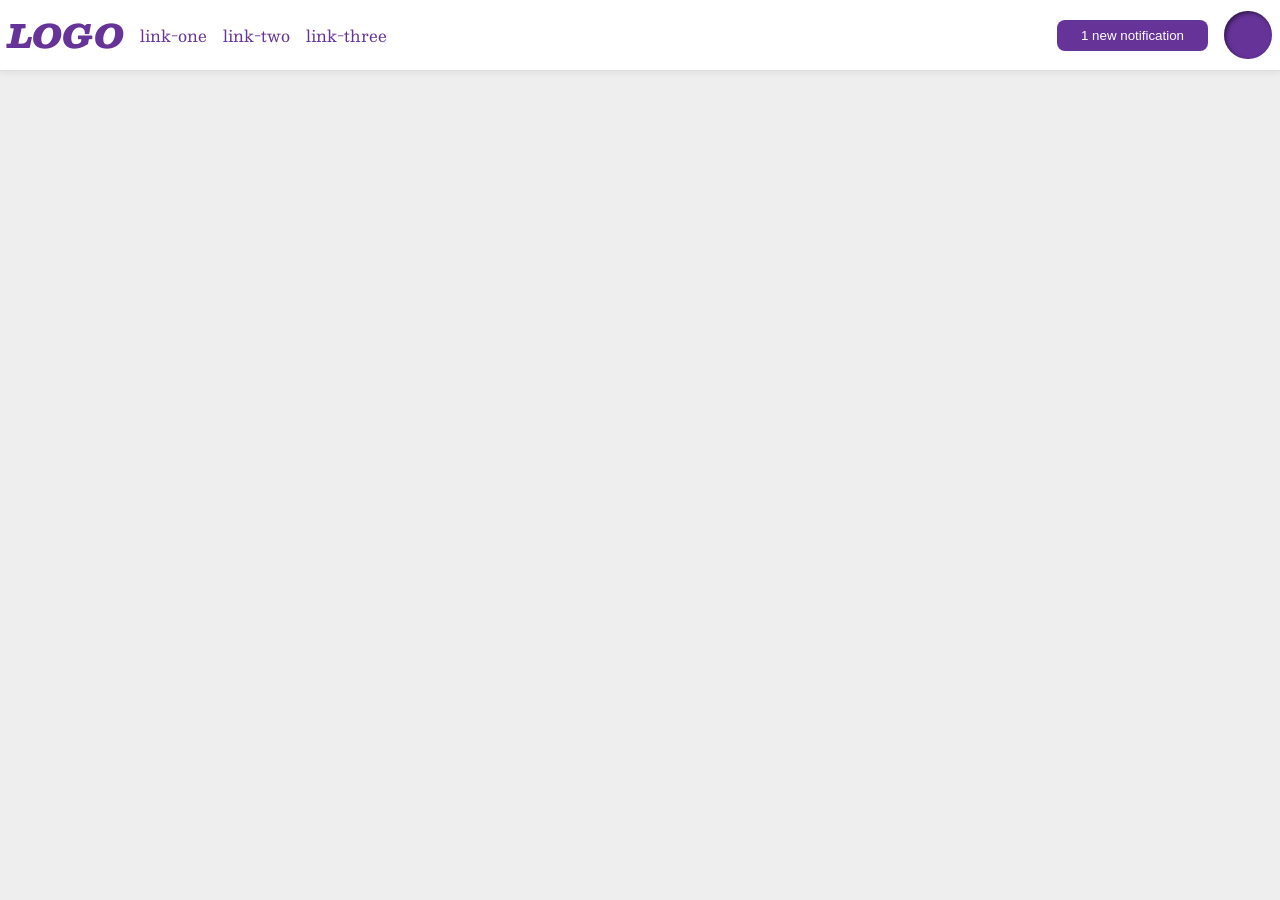
<file: flex/03-flex-header-2/index.html>
<!DOCTYPE html>
<html lang="en">
  <head>
    <meta charset="UTF-8">
    <meta http-equiv="X-UA-Compatible" content="IE=edge">
    <meta name="viewport" content="width=device-width, initial-scale=1.0">
    <title>Flex Header 2</title>
    <link rel="stylesheet" href="style.css">
  </head>
  <body>
    <div class="header">
      <div class="header-left">
        <div class="logo">
          LOGO
        </div>
        <ul class="links">
          <li><a href="https://google.com">link-one</a></li>
          <li><a href="https://google.com">link-two</a></li>
          <li><a href="https://google.com">link-three</a></li>
        </ul>
      </div>
      <div class="header-right">
        <button class="notifications">
          1 new notification
        </button>
        <div class="profile-image"></div>
      </div>
    </div>
  </body>
</html>
</file>
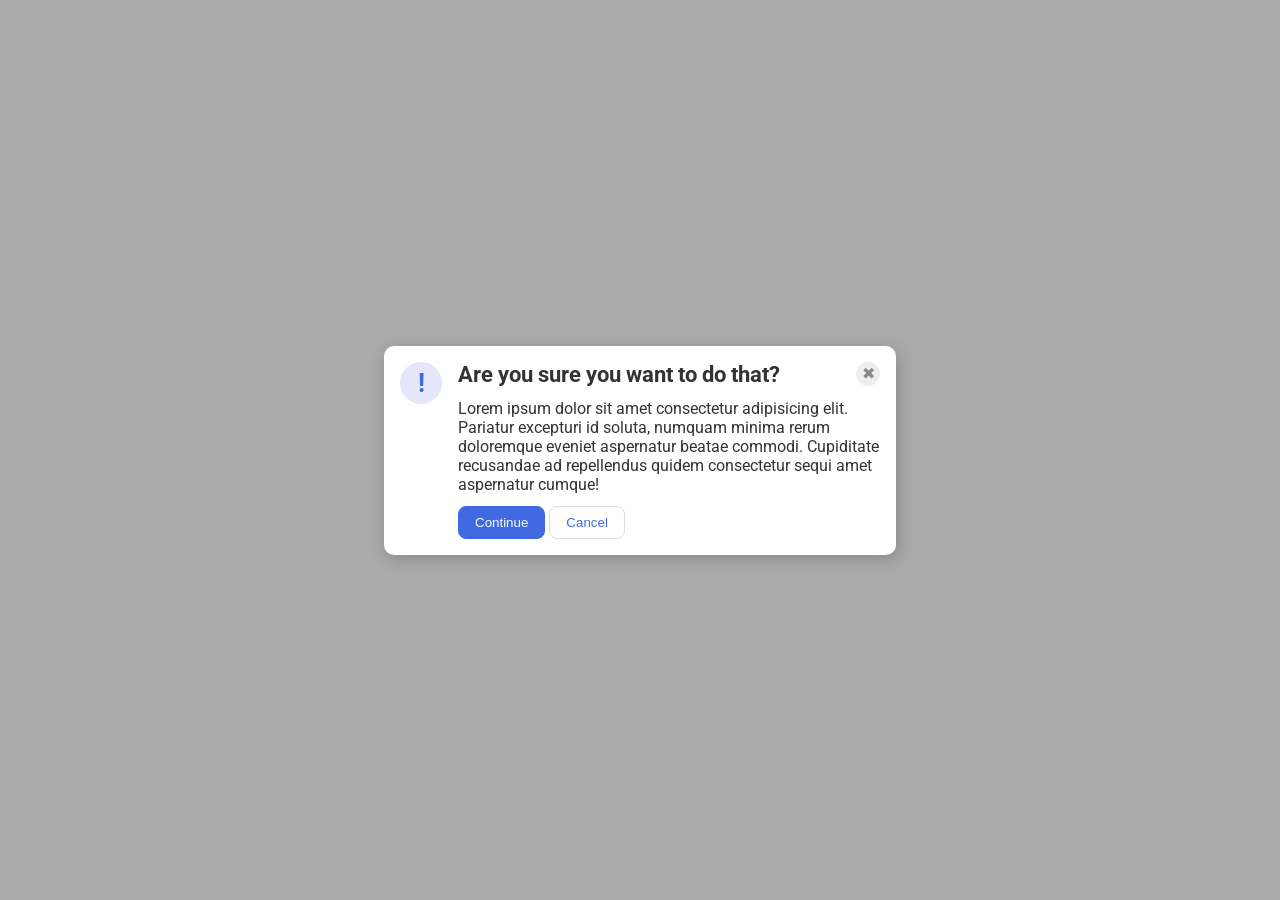
<file: flex/05-flex-modal/index.html>
<!DOCTYPE html>
<html lang="en">
  <head>
    <meta charset="UTF-8">
    <meta http-equiv="X-UA-Compatible" content="IE=edge">
    <meta name="viewport" content="width=device-width, initial-scale=1.0">
    <link rel="stylesheet" href="style.css">
    <title>Modal</title>
  </head>
  <body>
    <div class="modal">
      <div class="icon">!</div>
      <div class="modal-col">
        <div class="header-container">
          <div class="header">Are you sure you want to do that?</div>
          <button class="close-button">✖</button>
        </div>
        <div class="text">Lorem ipsum dolor sit amet consectetur adipisicing elit. Pariatur excepturi id soluta, numquam minima rerum doloremque eveniet aspernatur beatae commodi. Cupiditate recusandae ad repellendus quidem consectetur sequi amet aspernatur cumque!</div>
        <div class="button-container">
          <button class="continue">Continue</button>
          <button class="cancel">Cancel</button>
        </div>
      </div>
    </div>
  </body>
</html>
</file>
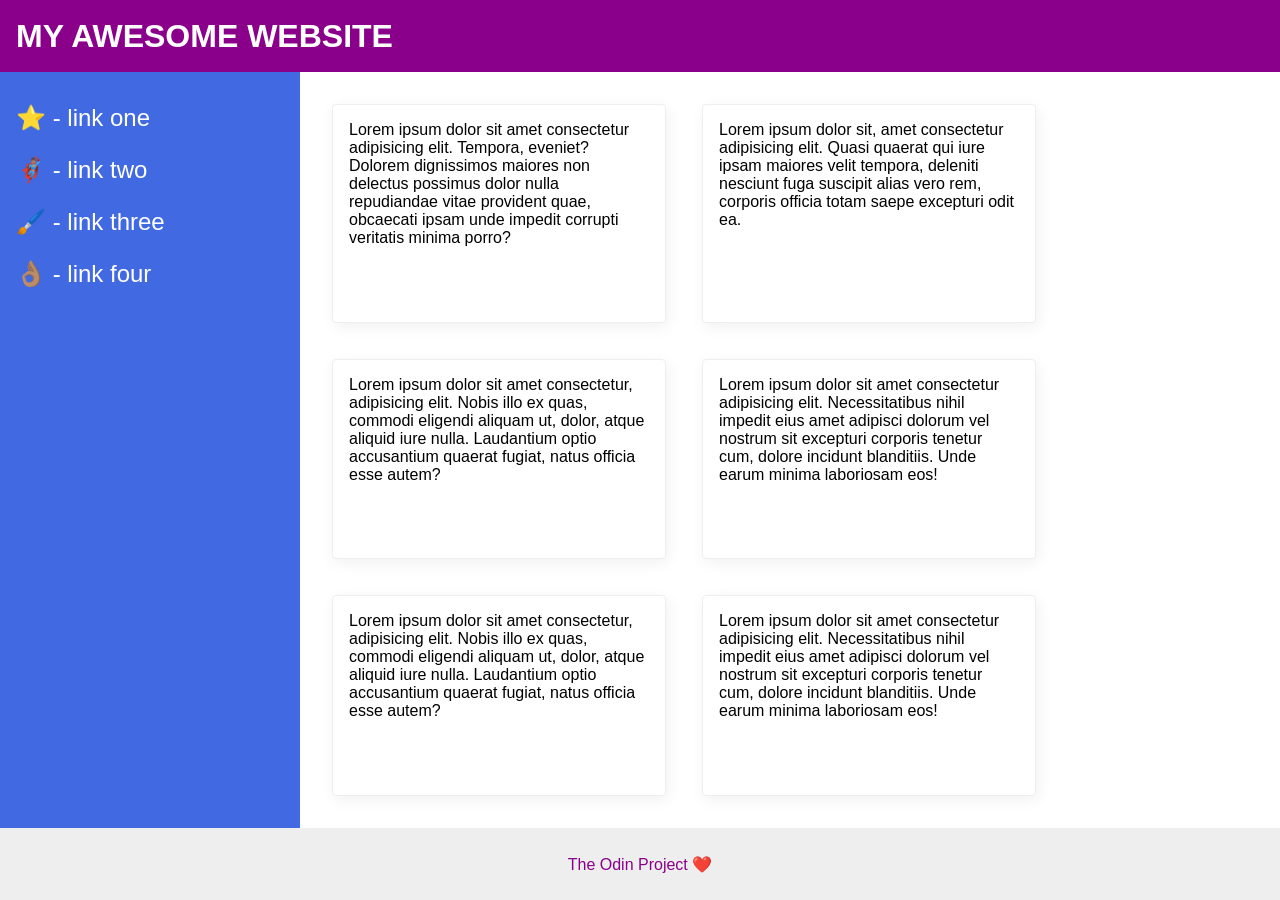
<file: flex/07-flex-layout-2/index.html>
<!DOCTYPE html>
<html lang="en">
  <head>
    <meta charset="UTF-8">
    <meta http-equiv="X-UA-Compatible" content="IE=edge">
    <meta name="viewport" content="width=device-width, initial-scale=1.0">
    <title>The Holy Grail</title>
    <link rel="stylesheet" href="style.css">
  </head>
  <body>
    <div class="header">
      MY AWESOME WEBSITE
    </div>
    
    <div class="content">
      <div class="sidebar">
        <ul>
          <li><a href="#">⭐ - link one</a></li>
          <li><a href="#">🦸🏽‍♂️ - link two</a></li>
          <li><a href="#">🖌️ - link three</a></li>
          <li><a href="#">👌🏽 - link four</a></li>
        </ul>
      </div>

      <div class="card-container">
        <div class="card">Lorem ipsum dolor sit amet consectetur adipisicing elit. Tempora, eveniet? Dolorem dignissimos maiores non delectus possimus dolor nulla repudiandae vitae provident quae, obcaecati ipsam unde impedit corrupti veritatis minima porro?</div>
        <div class="card">Lorem ipsum dolor sit, amet consectetur adipisicing elit. Quasi quaerat qui iure ipsam maiores velit tempora, deleniti nesciunt fuga suscipit alias vero rem, corporis officia totam saepe excepturi odit ea.</div>
        <div class="card">Lorem ipsum dolor sit amet consectetur, adipisicing elit. Nobis illo ex quas, commodi eligendi aliquam ut, dolor, atque aliquid iure nulla. Laudantium optio accusantium quaerat fugiat, natus officia esse autem?</div>
        <div class="card">Lorem ipsum dolor sit amet consectetur adipisicing elit. Necessitatibus nihil impedit eius amet adipisci dolorum vel nostrum sit excepturi corporis tenetur cum, dolore incidunt blanditiis. Unde earum minima laboriosam eos!</div>
        <div class="card">Lorem ipsum dolor sit amet consectetur, adipisicing elit. Nobis illo ex quas, commodi eligendi aliquam ut, dolor, atque aliquid iure nulla. Laudantium optio accusantium quaerat fugiat, natus officia esse autem?</div>
        <div class="card">Lorem ipsum dolor sit amet consectetur adipisicing elit. Necessitatibus nihil impedit eius amet adipisci dolorum vel nostrum sit excepturi corporis tenetur cum, dolore incidunt blanditiis. Unde earum minima laboriosam eos!</div>
      </div>
    </div>
    <div class="footer">
      The Odin Project ❤️
    </div>
  </body>
</html>
</file>
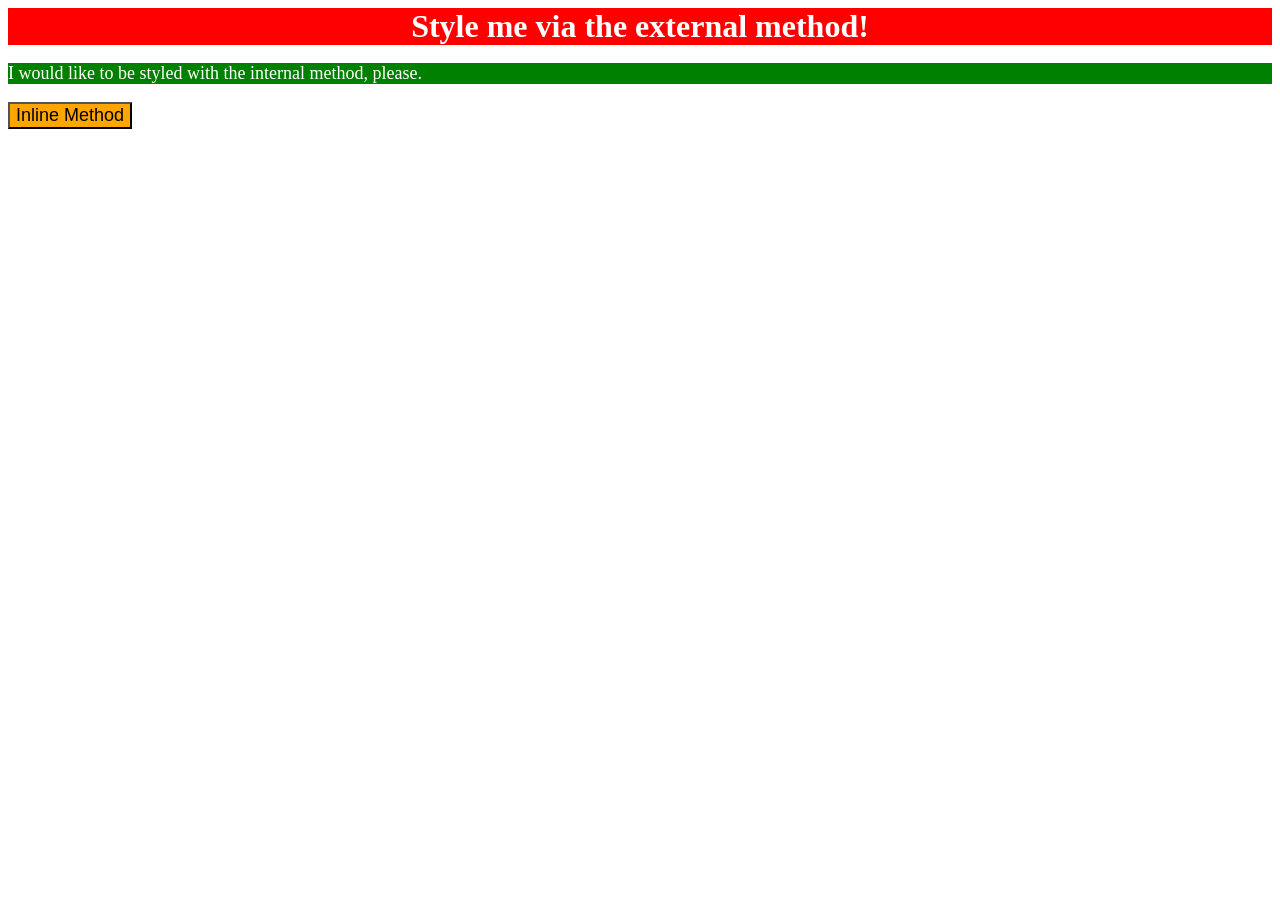
<file: foundations/01-css-methods/index.html>
<!DOCTYPE html>
<html lang="en">
  <head>
    <link rel="stylesheet" href="style.css">
    <meta charset="UTF-8">
    <meta http-equiv="X-UA-Compatible" content="IE=edge">
    <meta name="viewport" content="width=device-width, initial-scale=1.0">
    <title>Methods for Adding CSS</title>

    <style>
      p {
        background-color: green;
        color: white;
        font-size: 18px;
      }
    </style>
  </head>
  <body>
    <div>Style me via the external method!</div>
    <p>I would like to be styled with the internal method, please.</p>
    <button style="background-color: orange; font-size: 18px;">Inline Method</button>
  </body>
</html>
</file>
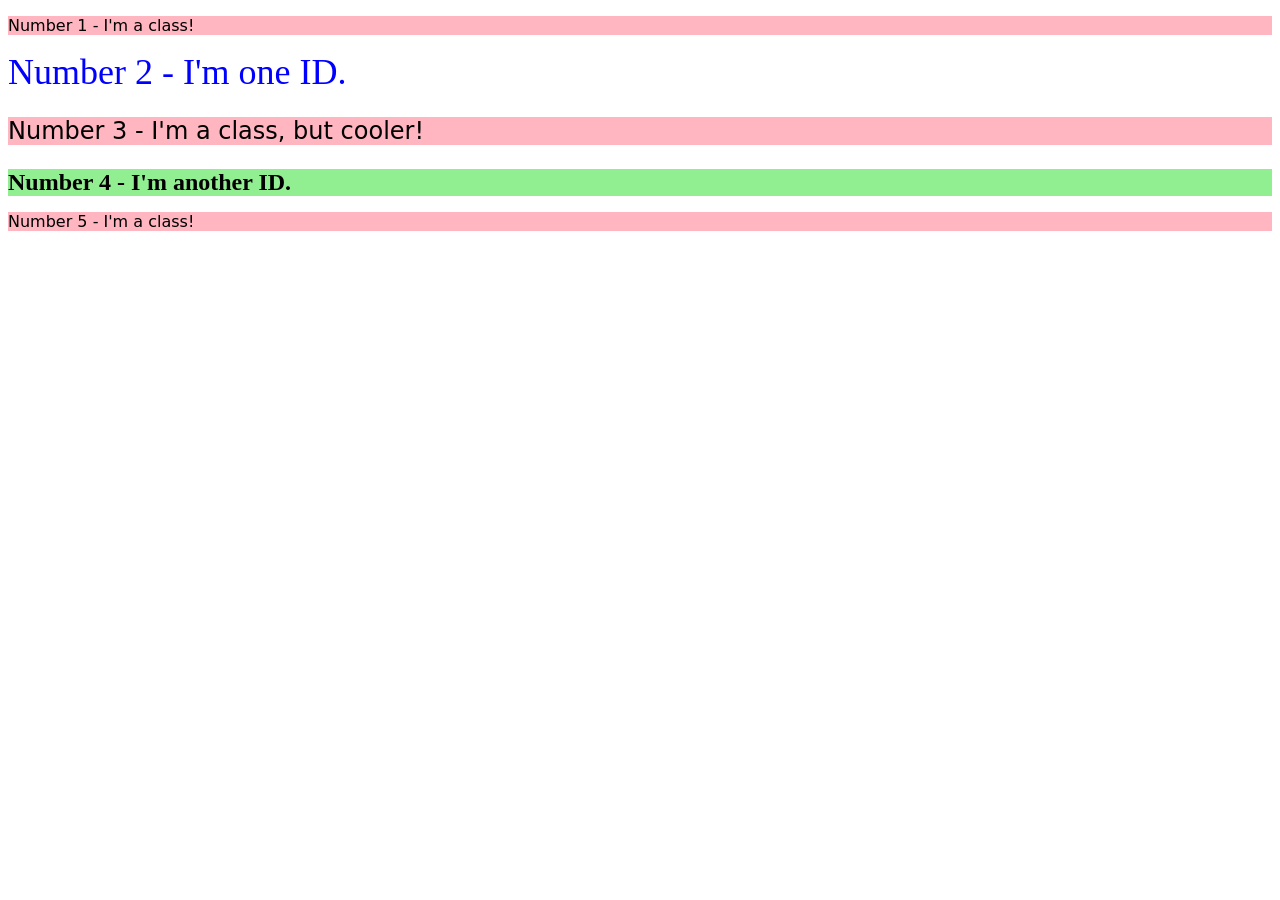
<file: foundations/02-class-id-selectors/index.html>
<!DOCTYPE html>
<html lang="en">
  <head>
    <meta charset="UTF-8">
    <meta http-equiv="X-UA-Compatible" content="IE=edge">
    <meta name="viewport" content="width=device-width, initial-scale=1.0">
    <title>Class and ID Selectors</title>
    <link rel="stylesheet" href="style.css">
  </head>
  <body>
    <p class="black-and-pink">Number 1 - I'm a class!</p>
    <div id="div-one">Number 2 - I'm one ID.</div>
    <p class="black-and-pink large-font">Number 3 - I'm a class, but cooler!</p>
    <div id="div-two" class="large-font">Number 4 - I'm another ID.</div>
    <p class="black-and-pink">Number 5 - I'm a class!</p>
  </body>
</html>
</file>
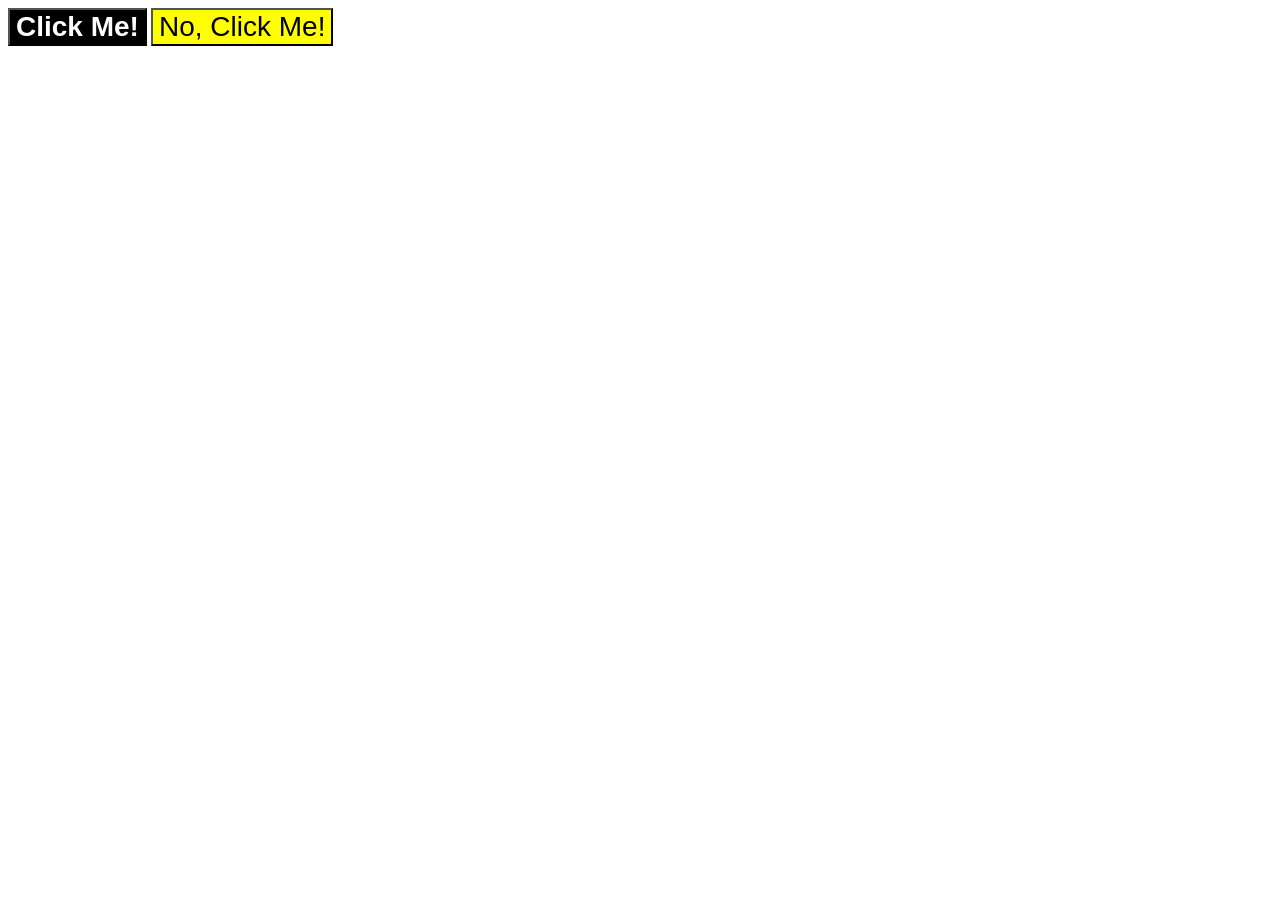
<file: foundations/03-grouping-selectors/index.html>
<!DOCTYPE html>
<html lang="en">
  <head>
    <meta charset="UTF-8">
    <meta http-equiv="X-UA-Compatible" content="IE=edge">
    <meta name="viewport" content="width=device-width, initial-scale=1.0">
    <title>Grouping Selectors</title>
    <link rel="stylesheet" href="style.css">
  </head>
  <body>
    <button class="neutral">Click Me!</button>
    <button class="colorful">No, Click Me!</button>
  </body>
</html>
</file>
<file: flex/03-flex-header-2/style.css>
/* this is some magical font-importing.  
you'll learn about it later. */
@import url('https://fonts.googleapis.com/css2?family=Besley:ital,wght@0,400;1,900&display=swap');

body {
  margin: 0;
  background: #eee;
  font-family: Besley, serif;
}

.header {
  display: flex;
  justify-content: space-between;
  align-items: center;
  padding: 8px;
  background: white;
  border-bottom: 1px solid #ddd;
  box-shadow: 0 0 8px rgba(0,0,0,.1);
}

.profile-image {
  background: rebeccapurple;
  box-shadow: inset 2px 2px 4px rgba(0,0,0,.5);
  border-radius: 50%;
  width: 48px;
  height: 48px;
}

.logo {
  color: rebeccapurple;
  font-size: 32px;
  font-weight: 900;
  font-style: italic;
}

button {
  border: none;
  border-radius: 8px;
  background: rebeccapurple;
  color: white;
  padding: 8px 24px;
}

a {
  /* this removes the line under our links */
  text-decoration: none;
  color: rebeccapurple;
}

ul {
  list-style-type: none;
  padding: 0;
  margin: 0;
}

.header-left,
.header-right,
ul {
  display: flex;
  align-items: center;
  gap: 16px;
}
</file>
<file: flex/05-flex-modal/style.css>
@import url('https://fonts.googleapis.com/css2?family=Roboto:wght@400;700&display=swap');

html, body {
  height: 100%;
}

body {
  font-family: Roboto, sans-serif;
  margin: 0;
  background: #aaa;
  color: #333;
  /* I'll give you this one for free lol */
  display: flex;
  align-items: center;
  justify-content: center;
}

.modal {
  display: flex;
  background: white;
  width: 480px;
  border-radius: 10px;
  box-shadow: 2px 4px 16px rgba(0,0,0,.2);
  padding: 16px;
  gap: 16px;
}

.modal-col {
  display: flex;
  flex-direction: column;
  gap: 12px;
}

.header-container {
  display: flex;
  justify-content: space-between;
}

.header {
  font-size: 22px;
  font-weight: bold;
}

.icon {
  color: royalblue;
  font-size: 26px;
  font-weight: 700;
  background: lavender;
  width: 42px;
  height: 42px;
  border-radius: 50%;
  display: flex;
  align-items: center;
  justify-content: center;
  flex: 1 0 auto;
}

.close-button {
  background: #eee;
  border-radius: 50%;
  color: #888;
  font-weight: 400;
  font-size: 16px;
  height: 24px;
  width: 24px;
  display: flex;
  align-items: center;
  justify-content: center;
  border: 1px solid #eee;
  padding: 0;
}

button {
  cursor: pointer;
  padding: 8px 16px;
  border-radius: 8px;
}

button.continue {
  background: royalblue;
  border: 1px solid royalblue;
  color: white;
}

button.cancel {
  background: white;
  border: 1px solid #ddd;
  color: royalblue;
}
</file>
<file: flex/07-flex-layout-2/style.css>
body {
  font-family: -apple-system, BlinkMacSystemFont, 'Segoe UI', Roboto, Oxygen, Ubuntu, Cantarell, 'Open Sans', 'Helvetica Neue', sans-serif;
  margin: 0;
  min-height: 100vh;
  display: flex;
  flex-direction: column;
}

.header {
  display: flex;
  align-items: center;
  font-size: 32px;
  font-weight: 900;
  padding-left: 16px;
  height: 72px;
  background: darkmagenta;
  color: white;
}

.content {
  display: flex;
  flex: 1;
}

.footer {
  display: flex;
  justify-content: center;
  align-items: center;
  height: 72px;
  background: #eee;
  color: darkmagenta;
}

.sidebar {
  width: 300px;
  background: royalblue;
  box-sizing: border-box;
  flex-shrink: 0;
  padding: 16px;
}

.sidebar ul {
  display: flex;
  flex-direction: column;
  gap: 24px;
  list-style: none;
  padding: 0;
}

.sidebar a {
  text-decoration: none;
  font-size: 24px;
  color: white;
}

.card-container {
  display: flex;
  flex-wrap: wrap;
  padding: 32px;
  gap: 36px;
}

.card {
  border: 1px solid #eee;
  box-shadow: 2px 4px 16px rgba(0,0,0,.06);
  border-radius: 4px;
  width: 300px;
  padding: 16px;
}
</file>
<file: foundations/01-css-methods/style.css>
div {
    background-color: red;
    color: white;
    font-size: 32px;
    text-align: center;
    font-weight: bold;
}
</file>
<file: foundations/02-class-id-selectors/style.css>
.black-and-pink {
    background-color: #FFB6C1;
    color: rgb(0, 0, 0);
    font-family: Verdana, "DejaVu Sans", sans-serif;
}

#div-one {
    color: rgb(0, 0, 255);
    font-size: 36px;
}

.large-font {
    font-size: 24px;
}

#div-two {
    background-color: hsl(120, 73%, 75%);
    font-weight: bold;
}
</file>
<file: foundations/03-grouping-selectors/style.css>
.neutral,
.colorful {
    font-size: 28px;
    font-family: Helvetica, "Times New Roman", sans-serif;
}

.neutral {
    background-color: black;
    color: white;
    font-weight: bold;
}

.colorful {
    background-color: yellow;
}
</file>
